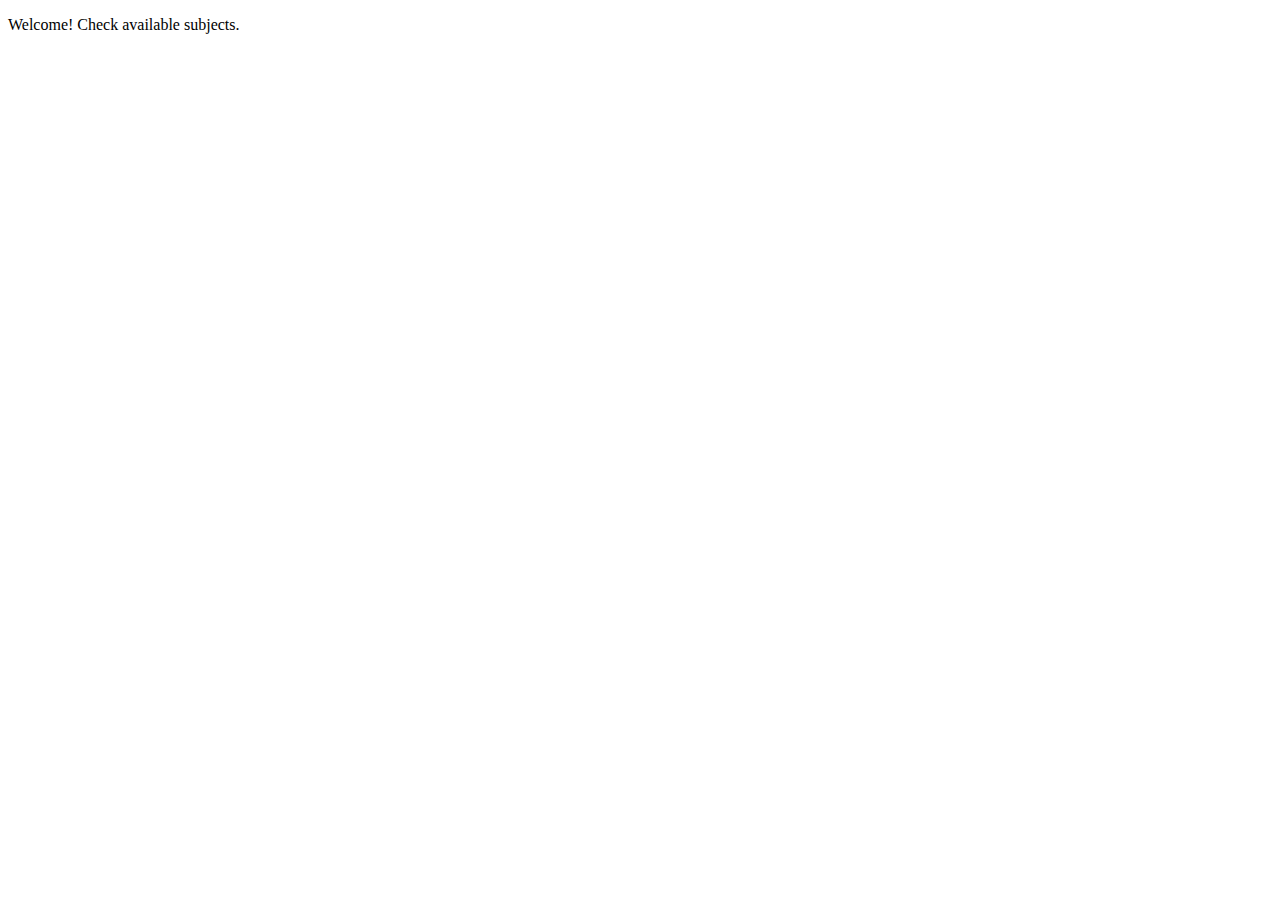
<file: teachedapp/src/main/resources/templates/home/index.html>
<!DOCTYPE html>
<html lang="en" xmlns:th="http://www.thymeleaf.org"
      xmlns:layout="http://www.ultraq.net.nz/thymeleaf/layout"
      layout:decorator="~{layout}">
<head>
    <title>Teached</title>
</head>
<body>

    <div layout:fragment="content">
        <p>Welcome! Check available <a th:href="@{/subjects}">subjects</a>.</p>
    </div>

</body>
</html>
</file>
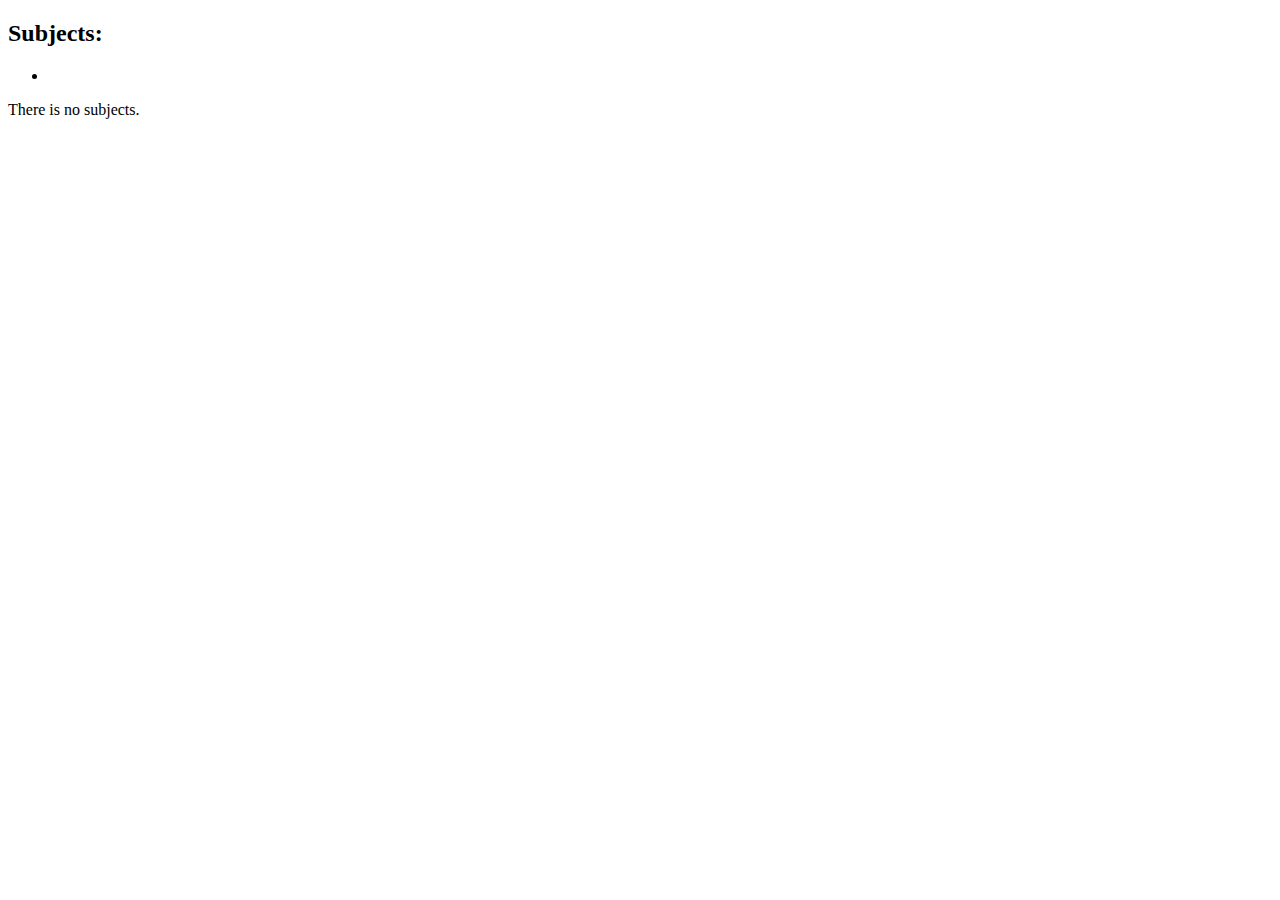
<file: teachedapp/src/main/resources/templates/subject/subjects.html>
<!DOCTYPE html>
<html lang="en" xmlns:th="http://www.thymeleaf.org"
      xmlns:layout="http://www.ultraq.net.nz/thymeleaf/layout"
      layout:decorator="~{layout}">
<head>
    <title>Subjects</title>
</head>
<body>

    <div layout:fragment="content">
        <h2>Subjects:</h2>

        <ul th:if="${not #lists.isEmpty(subjects)}">
            <li th:each="subject : ${subjects}">
                <a th:href="@{/teachers/(subjectId=${subject.id})}"><span th:text="${subject.name}"></span></a>
            </li>

        </ul>
        <div th:if="${#lists.isEmpty(subjects)}">
            <p>There is no subjects.</p>
        </div>
    </div>

</body>
</html>
</file>
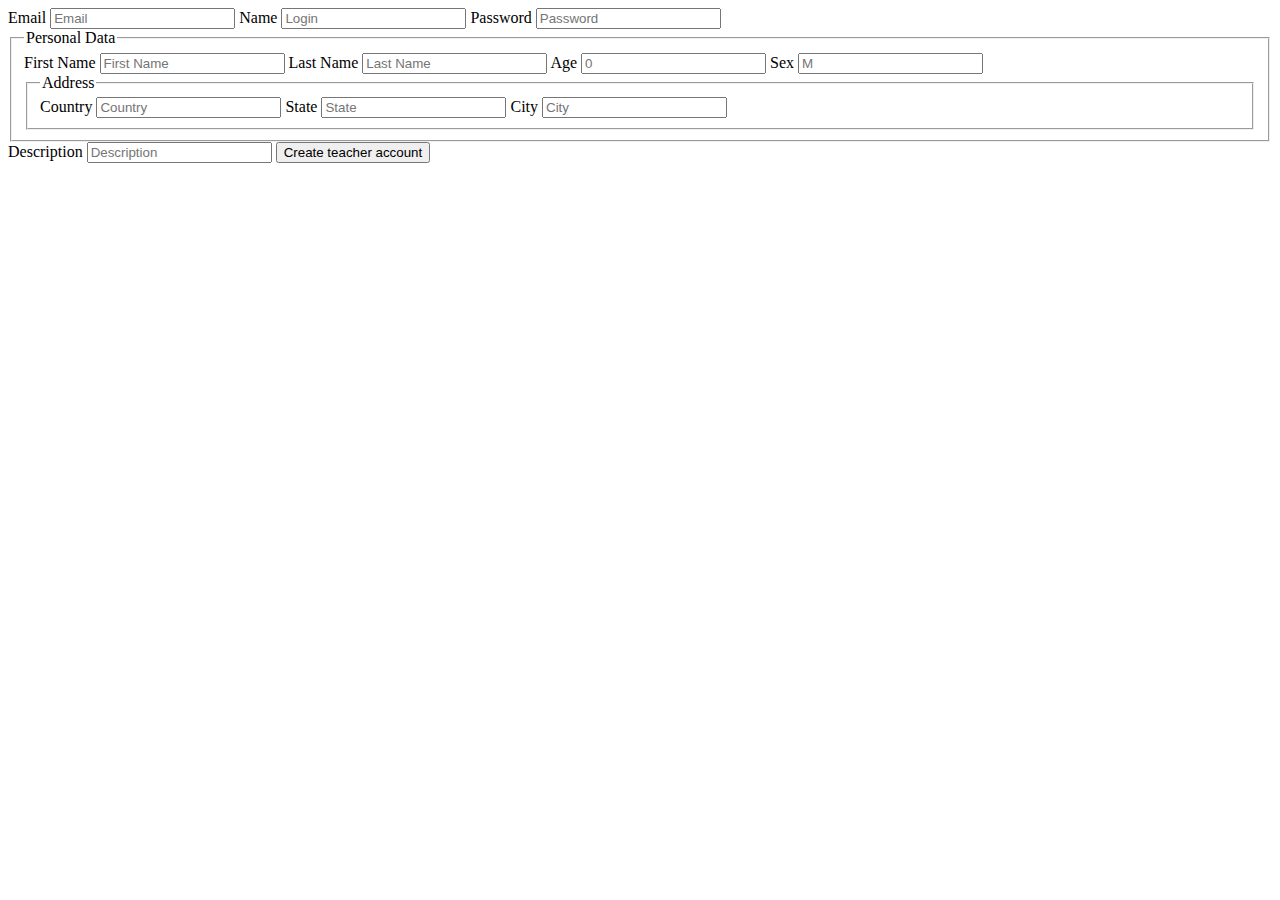
<file: teachedapp/src/main/resources/templates/teacher/new-teacher-form.html>
<!DOCTYPE html>
<html lang="en" xmlns:th="http://www.thymeleaf.org"
      xmlns:layout="http://www.ultraq.net.nz/thymeleaf/layout"
      layout:decorator="~{layout}">
<head>
    <title>New teacher</title>
</head>
<body>

<div layout:fragment="content">
    <form action="#" th:action="@{/teachers/create}" th:object="${teacher}" method="post">
        <label for="email">Email</label>
        <input type="text" th:field="*{account.email}" id="email" placeholder="Email">
        <span th:if="${#fields.hasErrors('account.email')}" th:errors="*{account.email}"></span>
        <label for="login">Name</label>
        <input type="text" th:field="*{account.login}" id="login" placeholder="Login">
        <span th:if="${#fields.hasErrors('account.login')}" th:errors="*{account.login}"></span>
        <label for="password">Password</label>
        <input type="password" th:field="*{account.password}" id="password" placeholder="Password">
        <span th:if="${#fields.hasErrors('account.password')}" th:errors="*{account.password}"></span>
        <fieldset>
            <legend>Personal Data</legend>
            <label for="first_name">First Name</label>
            <input type="text" th:field="*{account.personalData.firstName}" id="first_name" placeholder="First Name">
            <span th:if="${#fields.hasErrors('account.personalData.firstName')}" th:errors="*{account.personalData.firstName}"></span>
            <label for="last_name">Last Name</label>
            <input type="text" th:field="*{account.personalData.lastName}" id="last_name" placeholder="Last Name">
            <span th:if="${#fields.hasErrors('account.personalData.lastName')}" th:errors="*{account.personalData.lastName}"></span>
            <label for="age">Age</label>
            <input type="text" th:field="*{account.personalData.age}" id="age" placeholder="0">
            <span th:if="${#fields.hasErrors('account.personalData.age')}" th:errors="*{account.personalData.age}"></span>
            <label for="sex">Sex</label>
            <input type="text" th:field="*{account.personalData.sex}" id="sex" placeholder="M">
            <span th:if="${#fields.hasErrors('account.personalData.sex')}" th:errors="*{account.personalData.sex}"></span>
            <fieldset>
                <legend>Address</legend>
                <label for="country">Country</label>
                <input type="text" th:field="*{account.address.country}" id="country" placeholder="Country">
                <span th:if="${#fields.hasErrors('account.address.country')}" th:errors="*{account.address.country}"></span>
                <label for="state">State</label>
                <input type="text" th:field="*{account.address.state}" id="state" placeholder="State">
                <span th:if="${#fields.hasErrors('account.address.state')}" th:errors="*{account.address.state}"></span>
                <label for="city">City</label>
                <input type="text" th:field="*{account.address.city}" id="city" placeholder="City">
                <span th:if="${#fields.hasErrors('account.address.city')}" th:errors="*{account.address.city}"></span>
            </fieldset>
        </fieldset>
        <label for="description">Description</label>
        <input type="text" th:field="*{description}" id="description" placeholder="Description">
        <span th:if="${#fields.hasErrors('description')}" th:errors="*{description}"></span>
        <input type="submit" value="Create teacher account">
    </form>
</div>

</body>
</html>
</file>
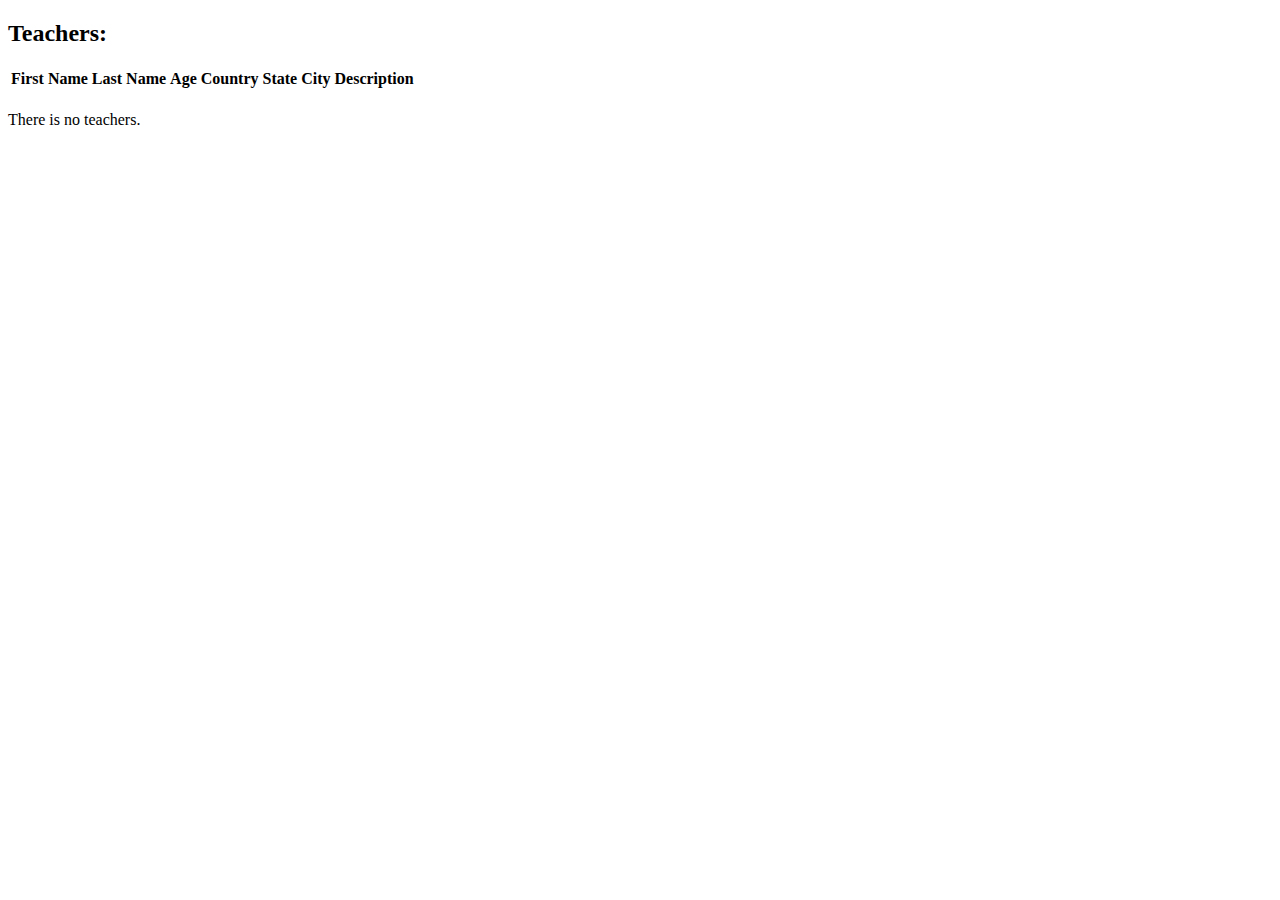
<file: teachedapp/src/main/resources/templates/teacher/teachers.html>
<!DOCTYPE html>
<html lang="en" xmlns:th="http://www.thymeleaf.org"
      xmlns:layout="http://www.ultraq.net.nz/thymeleaf/layout"
      layout:decorator="~{layout}">
<head>
    <title>Teachers</title>
</head>
<body>

<div layout:fragment="content">
    <h2>Teachers:</h2>
    <table class="table" id="teachers" th:if="${not #lists.isEmpty(teachers)}">
        <thead>
            <tr>
                <th scope="col">First Name</th>
                <th scope="col">Last Name</th>
                <th scope="col">Age</th>
                <th scope="col">Country</th>
                <th scope="col">State</th>
                <th scope="col">City</th>
                <th scope="col">Description</th>
            </tr>
        </thead>
        <tbody>
        <tr th:each="teacher : ${teachers}" th:id="${teacher.id}">
            <td>
                <span data-type="text" data-title="First Name"
                      th:text="${teacher.account.personalData.firstName}"></span>
            </td>
            <td>
                <span data-type="text" data-title="Last Name"
                      th:text="${teacher.account.personalData.lastName}"></span>
            </td>
            <td>
                <span data-type="number" data-title="Age"
                      th:text="${teacher.account.personalData.age}"></span>
            </td>
            <td>
                <span data-type="text" data-title="Country"
                      th:text="${teacher.account.address.country}"></span>
            </td>
            <td>
                <span data-type="text" data-title="State"
                      th:text="${teacher.account.address.state}"></span>
            </td>
            <td>
                <span data-type="text" data-title="City"
                      th:text="${teacher.account.address.city}"></span>
            </td>
            <td>
                <span data-type="text" data-title="Description"
                      th:text="${teacher.description}"></span>
            </td>
        </tr>

        </tbody>
    </table>
    <div th:if="${#lists.isEmpty(teachers)}">
        <p>There is no teachers.</p>
    </div>
</div>

</body>
</html>
</file>
